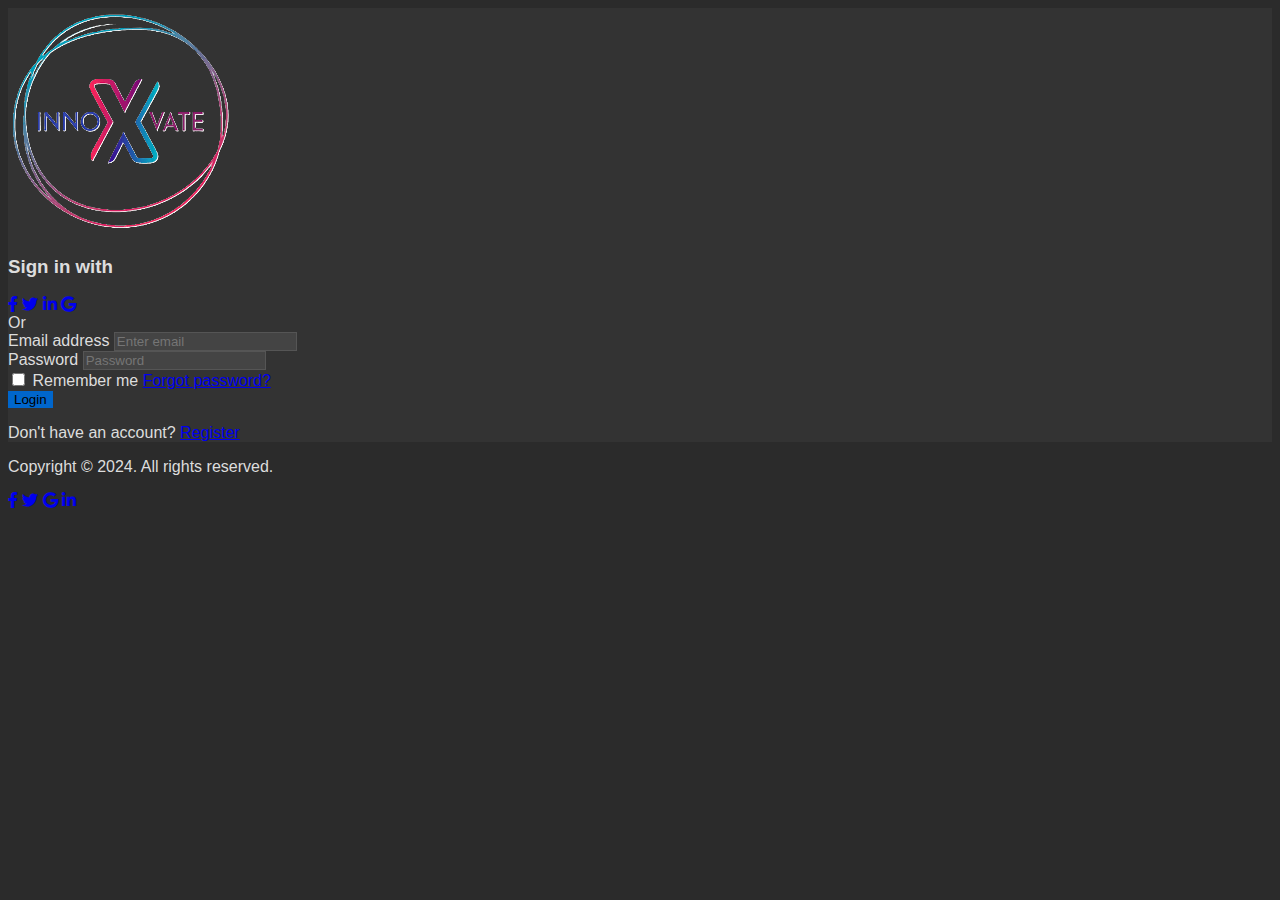
<file: login.html>
<!DOCTYPE html>
<html lang="en">
<head>
    <meta charset="UTF-8">
    <meta name="viewport" content="width=device-width, initial-scale=1.0">
    <title>Login Page</title>
    <link rel="stylesheet" href="https://cdn.jsdelivr.net/npm/bootstrap@4.6.2/dist/css/bootstrap.min.css" integrity="sha384-xOolHFLEh07PJGoPkLv1IbcEPTNtaed2xpHsD9ESMhqIYd0nLMwNLD69Npy4HI+N" crossorigin="anonymous">
    <link rel="stylesheet" href="https://cdnjs.cloudflare.com/ajax/libs/font-awesome/5.15.4/css/all.min.css">
    <link rel="stylesheet" href="login.css">
</head>
<body>
    <div class="container">
        <div class="row justify-content-center align-items-center min-vh-100">
            <div class="col-md-6">
                <div class="card shadow-lg p-4">
                    <div class="text-center mb-4">
                        <img src="assets/logowithoutbackground.png" alt="login illustration" class="img-fluid">
                    </div>
                    <h3 class="text-center mb-4">Sign in with</h3>
                    <div class="d-flex justify-content-center mb-4">
                        <a href="#" class="btn btn-outline-primary mx-2"><i class="fab fa-facebook-f"></i></a>
                        <a href="#" class="btn btn-outline-info mx-2"><i class="fab fa-twitter"></i></a>
                        <a href="#" class="btn btn-outline-primary mx-2"><i class="fab fa-linkedin-in"></i></a>
                        <a href="#" class="btn btn-outline-primary mx-2"><i class="fab fa-google"></i></a>
                    </div>
                    <div class="text-center mb-2">Or</div>
                    <form>
                        <div class="form-group">
                            <label for="email">Email address</label>
                            <input type="email" class="form-control" id="email" placeholder="Enter email">
                        </div>
                        <div class="form-group">
                            <label for="password">Password</label>
                            <input type="password" class="form-control" id="password" placeholder="Password">
                        </div>
                        <div class="form-check mb-3">
                            <input type="checkbox" class="form-check-input" id="rememberMe">
                            <label class="form-check-label" for="rememberMe">Remember me</label>
                            <a href="#" class="float-right">Forgot password?</a>
                        </div>
                        <button type="submit" class="btn btn-primary btn-block">Login</button>
                    </form>
                    <div class="text-center mt-3">
                        <p>Don't have an account? <a href="register.html">Register</a></p>
                    </div>
                </div>
            </div>
        </div>
    </div>
    <footer class="text-center mt-4">
        <p>Copyright &copy; 2024. All rights reserved.</p>
        <div>
            <a href="#" class="text-secondary mx-2"><i class="fab fa-facebook-f"></i></a>
            <a href="#" class="text-secondary mx-2"><i class="fab fa-twitter"></i></a>
            <a href="#" class="text-secondary mx-2"><i class="fab fa-google"></i></a>
            <a href="#" class="text-secondary mx-2"><i class="fab fa-linkedin-in"></i></a>
        </div>
    </footer>
    <script src="https://code.jquery.com/jquery-3.5.1.slim.min.js" integrity="sha384-DfXdz2htPH0lsSSs5nCTpuj/zy4C+OGpamoFVy38MVBnE+IbbVYUew+OrCXaRkfj" crossorigin="anonymous"></script>
    <script src="https://cdn.jsdelivr.net/npm/bootstrap@4.6.2/dist/js/bootstrap.bundle.min.js" integrity="sha384-Fy6S3B9q64WdZWQUiU+q4/2LcD/cV7tGZmvr0fk1lZA3gt0e9eP1cbfVovks63Zo" crossorigin="anonymous"></script>
</body>
</html>
</file>
<file: login.css>
body {
    background-color: #2b2b2b;
    color: #ddd;
    font-family: 'Arial', sans-serif;
}

.card {
    background-color: #333;
    border: none;
}

.card .form-control {
    background-color: #444;
    color: #ddd;
    border: 1px solid #555;
}

.card .form-control:focus {
    background-color: #444;
    color: #ddd;
    border-color: #777;
}

.card .btn-primary {
    background-color: #0066cc;
    border: none;
}

.card .btn-primary:hover {
    background-color: #005bb5;
}

.footer {
    color: #bbb;
}

.footer a {
    color: #bbb;
}
</file>
